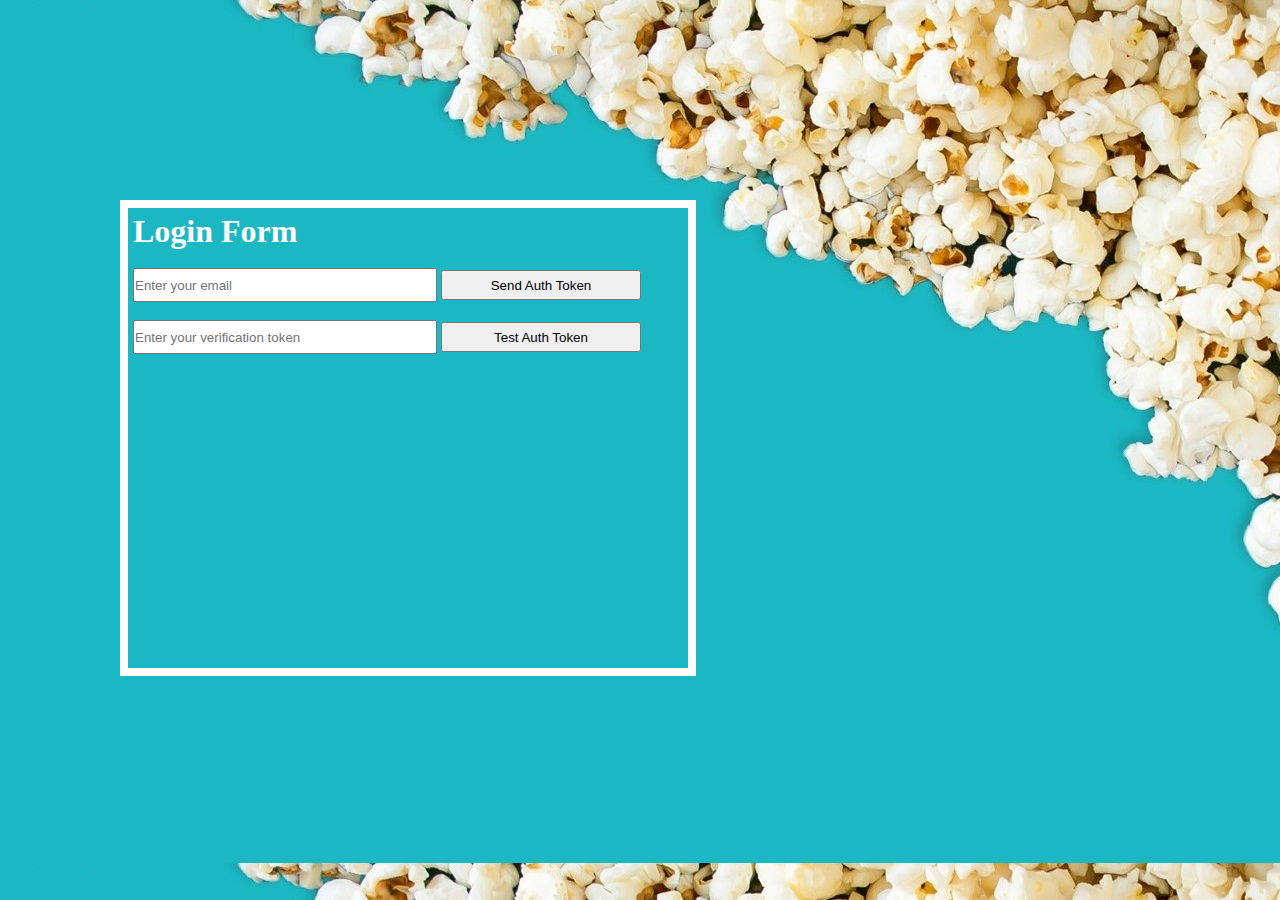
<file: form.html>
<!DOCTYPE html>
<html>
<head>
		<link rel="stylesheet" href="star.css">

</head>
<body style="background-image: url(4.jpg)">



<form class="login_form">
    <h1>Login Form</h1>
<br>
   <input id="email_input" type="text" class="email" placeholder="Enter your email" style="width:300px; height:30px">
   <input type="submit" value="Send Auth Token" style="width:200px; height:30px">
<br>
<br>
  <input id="token_input" type="text" class="email" placeholder="Enter your verification token" style="width:300px; height:30px">
  <input type="submit" value="Test Auth Token" style="width:200px; height:30px" >
  <br><br>
			
</form> 

</body>
</html>
</file>
<file: star.css>
nav{
background-image: url(4.jpg);
width: 1583px;
height: 500px;
background-repeat: no-repeat;
}

.head_p{
color: white;
padding-top: 240px;
margin-left: 40px;
}

.login_form{
width: 550px;
height: 450px;
float: left;
margin-top: 200px;
margin-left: 120px;
color: white;
border: 8px solid white;
padding: 5px 5px;
}






























*{
    margin: 0;
    padding: 0;
}
.rate {
    float: left;
    height: 46px;
    padding: 0 10px;
}
.rate:not(:checked) > input {
    position:absolute;
    top:-9999px;
}
.rate:not(:checked) > label {
    float:right;
    width:1em;
    overflow:hidden;
    white-space:nowrap;
    cursor:pointer;
    font-size:30px;
    color:#ccc;
}

.rate:not(:checked) > label:before {
    content: '★ ';
}

.rate > input:checked ~ label {
    color: #ffc700;
}

.rate:not(:checked) > label:hover,
.rate:not(:checked) > label:hover ~ label {
    color: #deb217;
}

.rate > input:checked + label:hover,
.rate > input:checked + label:hover ~ label,
.rate > input:checked ~ label:hover,
.rate > input:checked ~ label:hover ~ label,


.rate > label:hover ~ input:checked ~ label {
    color: #c59b08;
}
</file>
